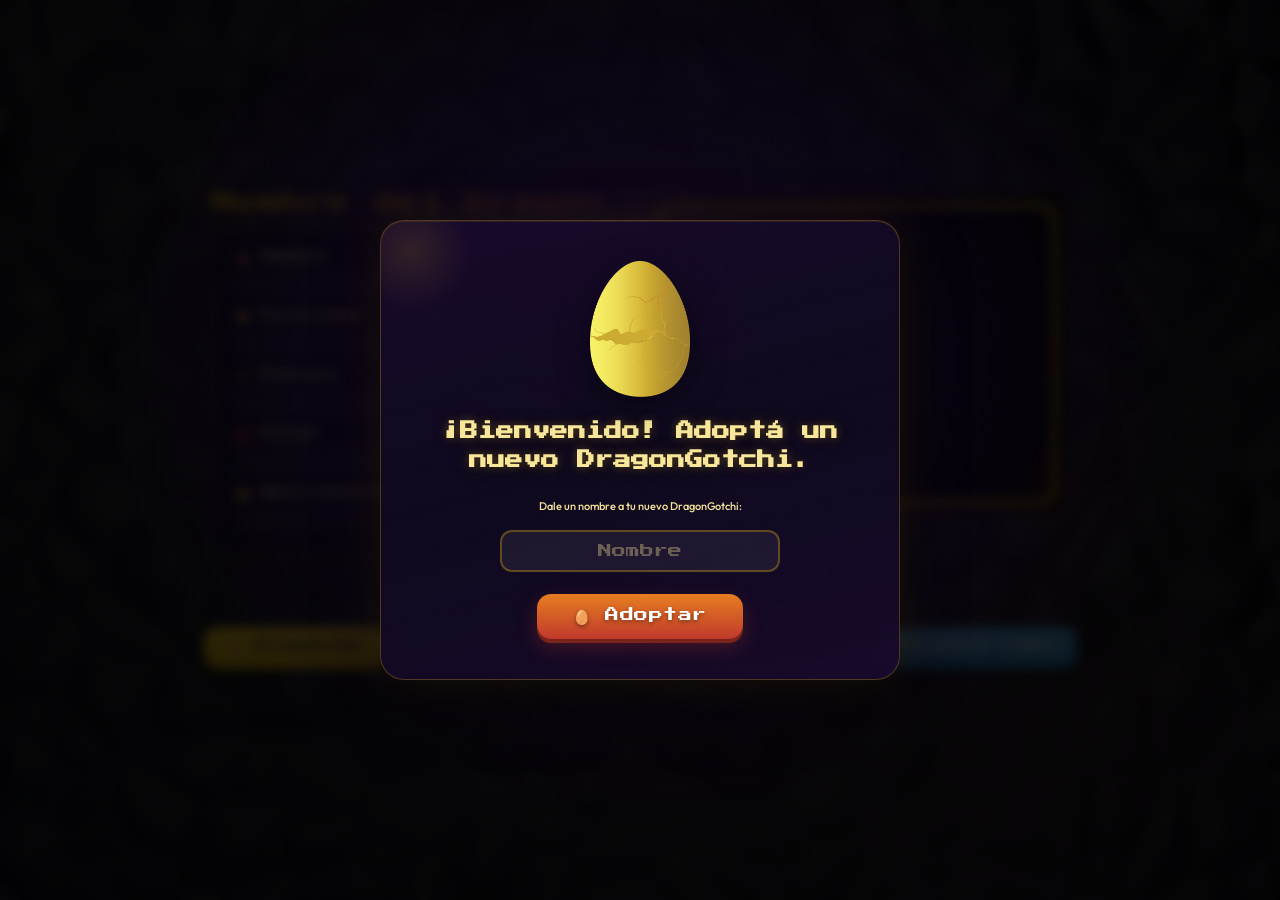
<file: index.html>
<!DOCTYPE html>
<html lang="es">
<head>
    <meta charset="UTF-8">
    <meta name="viewport" content="width=device-width, initial-scale=1.0">
    <meta name="description" content="DragonGotchi — Adoptá y cuidá a tu dragón virtual. Un juego tipo Tamagotchi con arquitectura limpia.">
    <title>DragonGotchi — Tu Dragón Virtual</title>
    <link rel="icon" href="favicon.ico">
    <!-- Fonts -->
    <link rel="preconnect" href="https://fonts.googleapis.com">
    <link rel="preconnect" href="https://fonts.gstatic.com" crossorigin>
    <link href="https://fonts.googleapis.com/css2?family=Outfit:wght@400;500;600;700&family=Press+Start+2P&display=swap" rel="stylesheet">
    <!-- Styles -->
    <link rel="stylesheet" type="text/css" href="styles.css">
    <link rel="stylesheet" type="text/css" href="pantallaInicial.css">
</head>
<body>
    <!-- ═══ Pantalla Inicial: Adopción ═══ -->
    <div id="pantalla-inicial" class="pantalla-superpuesta" style="display: none;">
        <div class="contenedor-inicial">
            <img src="huevo3.png" alt="Huevo de dragón" class="huevo-decorativo">
            <h2 id="mensaje-bienvenida">¡Bienvenido!</h2>
            <div id="formulario-nombre" style="display: none;">
                <label for="nombre-tamagotchi">Dale un nombre a tu nuevo DragonGotchi:</label>
                <input type="text" id="nombre-tamagotchi" placeholder="Nombre" autocomplete="off" spellcheck="false">
                <button id="crear-tamagotchi" type="button">Adoptar</button>
            </div>
            <button id="continuar-juego" type="button" style="display: none;">Continuar</button>
        </div>
    </div>

    <!-- ═══ Pantalla de Muerte ═══ -->
    <div id="pantalla-muerte" class="pantalla-superpuesta" style="display: none;">
        <div class="contenedor-inicial">
            <h1 id="mensaje-muerte" style="display: none;"></h1>
            <button id="reiniciar-Tamagotchi" type="button" style="display: none;">Reiniciar</button>
        </div>
    </div>

    <!-- ═══ Contenedor Principal del Juego ═══ -->
    <main class="contenedor-principal">
        <div class="contenedor-contenido">
            <!-- Panel izquierdo: Nombre y Stats -->
            <section class="lado-izquierdo" aria-label="Estado del dragón">
                <div id="nombre-dragon">Nombre del Dragón</div>
                <div class="panel-stats">
                    <div class="barras-estado">
                        <div class="estado estado--alerta" id="estado-hambre" data-stat="hambre">
                            <div class="estado-encabezado">
                                <label id="label-hambre" for="barra-hambre">Hambre</label>
                                <span id="valor-hambre" class="valor-estado">0%</span>
                            </div>
                            <div class="contenedor-barra" role="progressbar" aria-labelledby="label-hambre" aria-valuemin="0" aria-valuemax="100" aria-valuenow="0">
                                <div id="barra-hambre" class="barra"></div>
                            </div>
                        </div>
                        <div class="estado estado--positivo" id="estado-felicidad" data-stat="felicidad">
                            <div class="estado-encabezado">
                                <label id="label-felicidad" for="barra-felicidad">Felicidad</label>
                                <span id="valor-felicidad" class="valor-estado">100%</span>
                            </div>
                            <div class="contenedor-barra" role="progressbar" aria-labelledby="label-felicidad" aria-valuemin="0" aria-valuemax="100" aria-valuenow="100">
                                <div id="barra-felicidad" class="barra"></div>
                            </div>
                        </div>
                        <div class="estado estado--energia" id="estado-energia" data-stat="energia">
                            <div class="estado-encabezado">
                                <label id="label-energia" for="barra-energia">Energía</label>
                                <span id="valor-energia" class="valor-estado">100%</span>
                            </div>
                            <div class="contenedor-barra" role="progressbar" aria-labelledby="label-energia" aria-valuemin="0" aria-valuemax="100" aria-valuenow="100">
                                <div id="barra-energia" class="barra"></div>
                            </div>
                        </div>
                        <div class="estado estado--positivo" id="estado-salud" data-stat="salud">
                            <div class="estado-encabezado">
                                <label id="label-salud" for="barra-salud">Salud</label>
                                <span id="valor-salud" class="valor-estado">100%</span>
                            </div>
                            <div class="contenedor-barra" role="progressbar" aria-labelledby="label-salud" aria-valuemin="0" aria-valuemax="100" aria-valuenow="100">
                                <div id="barra-salud" class="barra"></div>
                            </div>
                        </div>
                        <div class="estado estado--alerta" id="estado-aburrimiento" data-stat="aburrimiento">
                            <div class="estado-encabezado">
                                <label id="label-aburrimiento" for="barra-aburrimiento">Aburrimiento</label>
                                <span id="valor-aburrimiento" class="valor-estado">0%</span>
                            </div>
                            <div class="contenedor-barra" role="progressbar" aria-labelledby="label-aburrimiento" aria-valuemin="0" aria-valuemax="100" aria-valuenow="0">
                                <div id="barra-aburrimiento" class="barra"></div>
                            </div>
                        </div>
                    </div>
                </div>
            </section>

            <!-- Panel central: Dragón -->
            <section class="contenedor-dragon" aria-label="Dragón virtual">
                <video id="tamagotchi-video" width="320" height="240" autoplay loop muted>
                    <source src="" type="video/mp4">
                </video>
            </section>
        </div>

        <div id="contador-tiempo">
            <span id="tiempo-transcurrido" style="display: none;">0</span> 
        </div>

        <!-- Panel de Minijuego -->
        <div id="minijuego-container" class="minijuego-panel" hidden>
            <div class="minijuego-panel__header">
                <div>
                    <h2 class="minijuego-panel__title">Minijuego</h2>
                    <p class="minijuego-panel__subtitle">El dragón sigue visible mientras jugás.</p>
                </div>
                <button id="cerrar-minijuego" type="button" class="minijuego-panel__close">Cerrar</button>
            </div>
            <iframe id="gameFrame" src="" title="Minijuego DragonGotchi" loading="lazy"></iframe>
        </div>

        <!-- Botones de Acción -->
        <nav class="botones" aria-label="Acciones del dragón">
            <button id="alimentar" type="button">Alimentar</button>
            <button id="jugar" type="button">Jugar</button>
            <button id="dormir" type="button">Dormir</button>
            <button id="curar" type="button">Curar</button>
            <button id="pip-button" type="button" class="boton-pip">Minimizar video</button>
            <button id="reiniciar-Tamagotchi-btn" style="display:none">Reiniciar</button>
        </nav>
        <p id="acciones-ayuda" class="acciones-ayuda" aria-live="polite"></p>
    </main>

    <!-- Toast de mensajes de confirmación -->
    <div id="log-mensajes" aria-live="polite"></div>

    <script src="src/web/main.js" type="module"></script>  
</body>
</html>
</file>
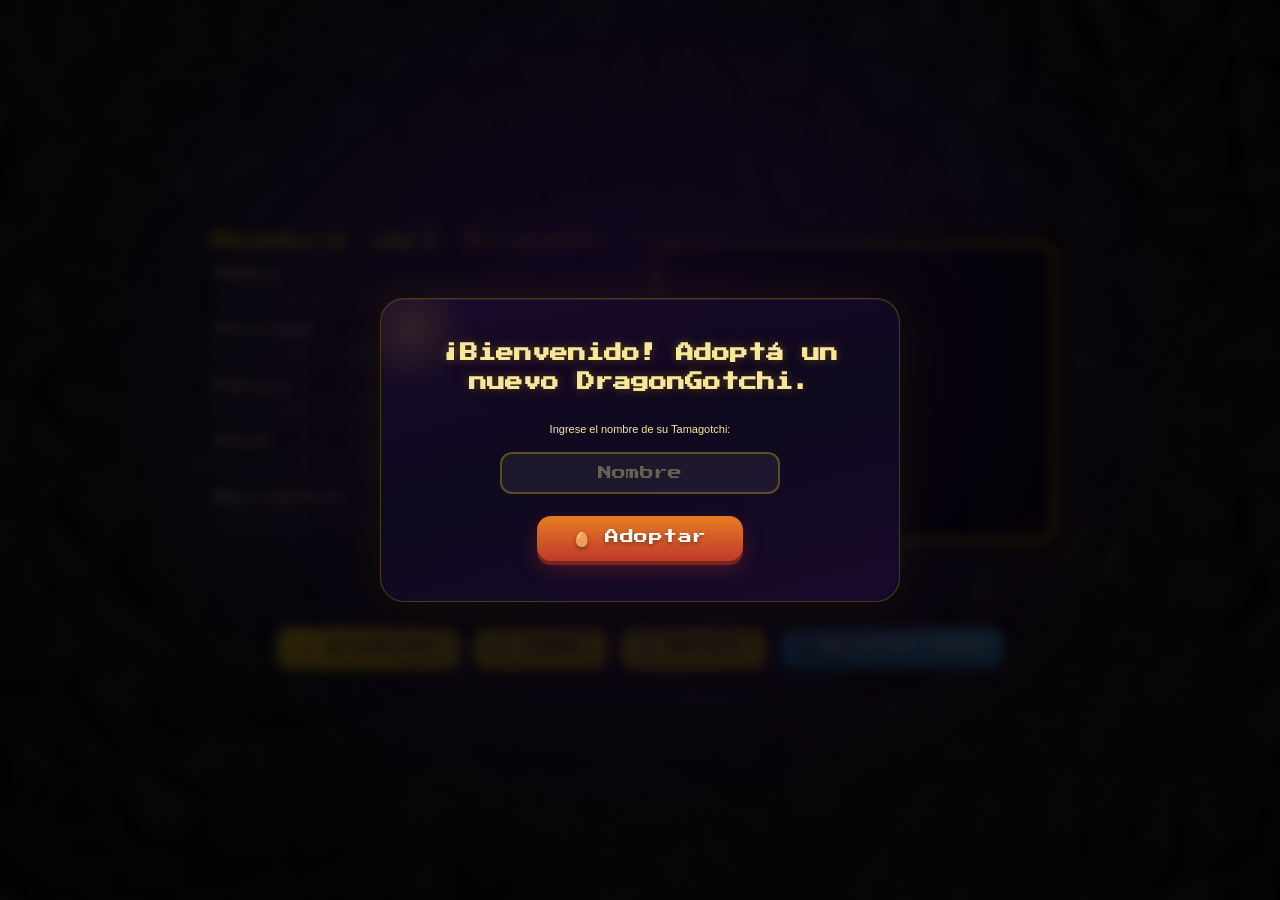
<file: src/web/index.html>
<!DOCTYPE html>
<html lang="en">
<head>
    <meta charset="UTF-8">
    <meta name="viewport" content="width=device-width, initial-scale=1.0">
    <title>DragonGotchi - Clean Architecture</title>
    <!-- Los estilos están en la raíz, así que subimos dos niveles -->
    <link rel="stylesheet" type="text/css" href="../../styles.css">
    <link rel="stylesheet" type="text/css" href="../../pantallaInicial.css">
    <link href="https://fonts.googleapis.com/css2?family=Press+Start+2P&display=swap" rel="stylesheet">
</head>
<body>
    <div id="pantalla-inicial" class="pantalla-superpuesta">
        <div class="contenedor-inicial">
            <h2 id="mensaje-bienvenida">¡Bienvenido!</h2>
            <div id="formulario-nombre" style="display: none;">
                <label for="nombre-tamagotchi">Ingrese el nombre de su Tamagotchi:</label>
                <input type="text" id="nombre-tamagotchi" placeholder="Nombre">
                <button id="crear-tamagotchi">Adoptar</button>
            </div>
            <button id="continuar-juego" style="display: none;">Continuar</button>
        </div>
    </div>

    <div id="pantalla-muerte" class="pantalla-superpuesta">
        <div class="contenedor-inicial">
            <h1 id="mensaje-muerte" style="display: none;"></h1>
            <button id="reiniciar-Tamagotchi" style="display: none;">Reiniciar</button>
        </div>
    </div>

    <div class="contenedor-principal">
        <div class="contenedor-contenido">
            <div class="lado-izquierdo">
                <div id="nombre-dragon">Nombre del Dragón</div>
                <div id="minijuego-container" style="display: none;">
                    <iframe id="gameFrame" src="" width="500" height="500"></iframe>
                </div>
                <div class="barras-estado">
                    <div class="estado">
                        <label for="barra-hambre">Hambre</label>
                        <div class="contenedor-barra"><div id="barra-hambre" class="barra"></div></div>
                    </div>
                    <div class="estado">
                        <label for="barra-felicidad">Felicidad</label>
                        <div class="contenedor-barra"><div id="barra-felicidad" class="barra"></div></div>
                    </div>
                    <div class="estado">
                        <label for="barra-energia">Energía</label>
                        <div class="contenedor-barra"><div id="barra-energia" class="barra"></div></div>
                    </div>
                    <div class="estado">
                        <label for="barra-salud">Salud</label>
                        <div class="contenedor-barra"><div id="barra-salud" class="barra"></div></div>
                    </div>
                    <div class="estado">
                        <label for="barra-aburrimiento">Aburrimiento</label>
                        <div class="contenedor-barra"><div id="barra-aburrimiento" class="barra"></div></div>
                    </div>
                </div>
            </div>

            <div class="contenedor-dragon">
                <div id="log-mensajes"></div>
                <!-- Los videos están en la raíz/videos, subimos dos niveles -->
                <video id="tamagotchi-video" width="320" height="240" autoplay loop muted>
                    <source src="" type="video/mp4">
                </video>
            </div>
        </div>

        <div id="contador-tiempo">
            <span id="tiempo-transcurrido" style="display: none;">0</span> 
        </div>

        <div class="botones">
            <button id="alimentar">Alimentar</button>
            <button id="jugar">Jugar</button>
            <button id="dormir">Dormir</button>
            <button id="curar" style="display: none;">Curar</button>
            <button id="pip-button" class="boton-pip">Minimizar</button>
            <button id="reiniciar-Tamagotchi-btn" style="display:none">Reiniciar</button>
        </div>
    </div>  
    <!-- Script principal en la misma carpeta web/ -->
    <script src="main.js" type="module"></script>  
</body>
</html>
</file>
<file: styles.css>
/* ═══════════════════════════════════════════════════════════
   DragonGotchi — "Dragon's Lair Retro-Premium" Design System
   ═══════════════════════════════════════════════════════════ */

/* ── Phase 1: Design Tokens ────────────────────────────────── */
:root {
    /* Paleta Dragon's Lair */
    --color-gold:          #F1C40F;
    --color-gold-dark:     #D4AC0D;
    --color-gold-light:    #f8e79b;
    --color-gold-glow:     rgba(241, 196, 15, 0.35);
    --color-fire-orange:   #E67E22;
    --color-fire-red:      #C0392B;
    --color-ember:         #e25822;
    --color-dragon-purple: #1a0a2e;
    --color-bg-dark:       #0d0d1a;
    --color-bg-card:       rgba(15, 10, 30, 0.82);
    --color-glass:         rgba(241, 196, 15, 0.06);
    --color-glass-border:  rgba(241, 196, 15, 0.22);
    --color-text-primary:  #f8e79b;
    --color-text-muted:    rgba(248, 231, 155, 0.6);

    /* Status Colors */
    --color-good-start:    #2ecc71;
    --color-good-end:      #6ee7b7;
    --color-warn-start:    #f1c40f;
    --color-warn-end:      #f39c12;
    --color-crit-start:    #e74c3c;
    --color-crit-end:      #ff7b72;
    --color-energy-start:  #22d3ee;
    --color-energy-end:    #3b82f6;

    /* Typography */
    --font-pixel:   'Press Start 2P', cursive;
    --font-display: 'Outfit', sans-serif;

    /* Spacing */
    --radius-sm: 8px;
    --radius-md: 14px;
    --radius-lg: 20px;
    --radius-xl: 24px;

    /* Shadows */
    --shadow-glow:   0 0 20px rgba(241, 196, 15, 0.15);
    --shadow-fire:   0 0 40px rgba(230, 126, 34, 0.18);
    --shadow-depth:  0 12px 36px rgba(0, 0, 0, 0.5);
    --shadow-inset:  inset 0 2px 8px rgba(0, 0, 0, 0.3);

    /* Transitions */
    --transition-fast:   0.2s ease-in-out;
    --transition-normal: 0.35s ease-in-out;
    --transition-slow:   0.6s cubic-bezier(0.16, 1, 0.3, 1);
}


/* ── Phase 1: Global Keyframes ─────────────────────────────── */

@keyframes pulse-glow {
    0%, 100% { box-shadow: 0 0 8px var(--color-gold-glow); }
    50%      { box-shadow: 0 0 22px var(--color-gold-glow), 0 0 40px rgba(241, 196, 15, 0.1); }
}

@keyframes fade-in-up {
    from { opacity: 0; transform: translateY(14px); }
    to   { opacity: 1; transform: translateY(0); }
}

@keyframes fade-out-down {
    from { opacity: 1; transform: translateY(0); }
    to   { opacity: 0; transform: translateY(10px); }
}

@keyframes shimmer {
    0%   { background-position: -200% center; }
    100% { background-position: 200% center; }
}

@keyframes bar-shine {
    0%, 90%  { opacity: 0; left: -40%; }
    95%      { opacity: 0.5; }
    100%     { opacity: 0; left: 110%; }
}

@keyframes breathe {
    0%, 100% { box-shadow: 0 0 18px rgba(241, 196, 15, 0.12), var(--shadow-depth); }
    50%      { box-shadow: 0 0 32px rgba(241, 196, 15, 0.22), var(--shadow-depth); }
}

@keyframes text-glow {
    0%, 100% { text-shadow: 0 0 8px rgba(241, 196, 15, 0.3); }
    50%      { text-shadow: 0 0 18px rgba(241, 196, 15, 0.5), 0 0 40px rgba(241, 196, 15, 0.15); }
}

@keyframes pulse-critical {
    0%, 100% { opacity: 1; }
    50%      { opacity: 0.7; }
}

@keyframes float-egg {
    0%, 100% { transform: translateY(0px); }
    50%      { transform: translateY(-8px); }
}

@keyframes shake-death {
    0%, 100% { transform: translateX(0); }
    10%, 30%, 50%, 70%, 90% { transform: translateX(-3px); }
    20%, 40%, 60%, 80%      { transform: translateX(3px); }
}

@keyframes border-pulse-red {
    0%, 100% { border-color: rgba(192, 57, 43, 0.5); }
    50%      { border-color: rgba(231, 76, 60, 0.8); }
}


/* ── Phase 1: Body & Background ────────────────────────────── */

* {
    box-sizing: border-box;
}

body {
    font-family: var(--font-pixel);
    text-align: center;
    background-color: var(--color-bg-dark);
    background-image: url('pared.png');
    background-size: cover;
    background-position: center;
    background-attachment: fixed;
    margin: 0;
    min-height: 100vh;
    display: flex;
    flex-direction: column;
    justify-content: center;
    align-items: center;
    padding: 24px;
    position: relative;
    overflow-x: hidden;
}

/* Dark overlay gradient on top of background image */
body::before {
    content: '';
    position: fixed;
    inset: 0;
    background:
        radial-gradient(ellipse at 50% 30%, rgba(26, 10, 46, 0.65) 0%, transparent 70%),
        radial-gradient(ellipse at 80% 80%, rgba(192, 57, 43, 0.08) 0%, transparent 50%),
        linear-gradient(180deg, rgba(13, 13, 26, 0.55) 0%, rgba(13, 13, 26, 0.75) 100%);
    pointer-events: none;
    z-index: 0;
}

/* Everything sits above the overlay */
body > * {
    position: relative;
    z-index: 1;
}


/* ── Phase 1 & 3: Contenedor Principal ─────────────────────── */

.contenedor-principal {
    display: flex;
    flex-direction: column;
    align-items: center;
    gap: 20px;
    width: min(1200px, 100%);
}

.contenedor-contenido {
    display: flex;
    align-items: flex-start;
    gap: 40px;
    justify-content: center;
    flex-wrap: wrap;
    width: 100%;
}


/* ── Phase 3: Lado Izquierdo ───────────────────────────────── */

.lado-izquierdo {
    display: flex;
    flex-direction: column;
    align-items: flex-start;
    gap: 16px;
}


/* ── Phase 3: Nombre del Dragón ────────────────────────────── */

#nombre-dragon {
    font-family: var(--font-pixel);
    font-size: 22px;
    text-align: left;
    color: transparent;
    background: linear-gradient(135deg, var(--color-gold), var(--color-fire-orange), var(--color-gold));
    background-size: 200% auto;
    -webkit-background-clip: text;
    background-clip: text;
    animation: shimmer 4s linear infinite, text-glow 3s ease-in-out infinite;
    filter: drop-shadow(0 2px 4px rgba(0, 0, 0, 0.5));
    letter-spacing: 1px;
}


/* ── Phase 3: Panel de Stats (Glassmorphism) ───────────────── */

.panel-stats {
    background: var(--color-bg-card);
    backdrop-filter: blur(12px);
    -webkit-backdrop-filter: blur(12px);
    border: 1px solid var(--color-glass-border);
    border-radius: var(--radius-lg);
    padding: 20px 22px;
    box-shadow: var(--shadow-glow), var(--shadow-depth);
}


/* ── Phase 3: Barras de Estado ─────────────────────────────── */

.barras-estado {
    display: flex;
    flex-direction: column;
    gap: 14px;
    width: min(340px, 100%);
}

.estado {
    display: flex;
    flex-direction: column;
    align-items: flex-start;
    width: 100%;
    gap: 5px;
}

.estado-encabezado {
    display: flex;
    justify-content: space-between;
    align-items: center;
    width: 100%;
    gap: 12px;
}

.estado label,
.valor-estado {
    color: var(--color-text-primary);
    font-size: 11px;
}

.estado label {
    text-align: left;
}

.valor-estado {
    font-size: 10px;
    text-align: right;
    color: var(--color-text-muted);
    font-family: var(--font-display);
    font-weight: 600;
    letter-spacing: 0.5px;
}

.contenedor-barra {
    width: 100%;
    height: 26px;
    background: rgba(255, 255, 255, 0.07);
    border-radius: 13px;
    overflow: hidden;
    position: relative;
    border: 1.5px solid rgba(241, 196, 15, 0.18);
    box-shadow: var(--shadow-inset);
}

.barra {
    height: 100%;
    width: 0;
    border-radius: 13px;
    transition: width 0.5s cubic-bezier(0.25, 0.8, 0.25, 1), background-color 0.4s ease;
    position: relative;
    overflow: hidden;
}

/* Shine sweep on bars */
.barra::after {
    content: '';
    position: absolute;
    top: 0;
    left: -40%;
    width: 30%;
    height: 100%;
    background: linear-gradient(90deg, transparent, rgba(255, 255, 255, 0.25), transparent);
    animation: bar-shine 6s ease-in-out infinite;
    animation-delay: calc(var(--bar-index, 0) * 1s);
}

/* Bar colors by level */
.estado[data-level='high'] .barra,
.estado[data-level='good'] .barra {
    background: linear-gradient(90deg, var(--color-good-start), var(--color-good-end));
}
.estado[data-level='medium'] .barra,
.estado[data-level='warning'] .barra {
    background: linear-gradient(90deg, var(--color-warn-start), var(--color-warn-end));
}
.estado[data-level='low'] .barra,
.estado[data-level='critical'] .barra {
    background: linear-gradient(90deg, var(--color-crit-start), var(--color-crit-end));
    animation: pulse-critical 1.5s ease-in-out infinite;
}

/* Energy-specific colors */
.estado--energia[data-level='high'] .barra,
.estado--energia[data-level='good'] .barra {
    background: linear-gradient(90deg, var(--color-energy-start), var(--color-energy-end));
}
.estado--energia[data-level='medium'] .barra,
.estado--energia[data-level='warning'] .barra {
    background: linear-gradient(90deg, #38bdf8, #818cf8);
}
.estado--energia[data-level='low'] .barra,
.estado--energia[data-level='critical'] .barra {
    background: linear-gradient(90deg, #7c3aed, #c084fc);
    animation: pulse-critical 1.5s ease-in-out infinite;
}

/* Stat icons via label pseudo-element */
#label-hambre::before        { content: '🍖 '; }
#label-felicidad::before     { content: '😊 '; }
#label-energia::before       { content: '⚡ '; }
#label-salud::before         { content: '❤️ '; }
#label-aburrimiento::before  { content: '😴 '; }

/* Bar stagger animation delays */
#estado-hambre       { --bar-index: 0; }
#estado-felicidad    { --bar-index: 1; }
#estado-energia      { --bar-index: 2; }
#estado-salud        { --bar-index: 3; }
#estado-aburrimiento { --bar-index: 4; }


/* ── Phase 3: Contenedor del Dragón ────────────────────────── */

.contenedor-dragon {
    background: radial-gradient(ellipse at center bottom, rgba(26, 10, 46, 0.6) 0%, #000 70%);
    display: flex;
    justify-content: center;
    align-items: center;
    position: relative;
    min-width: 416px;
    min-height: 316px;
    border-radius: var(--radius-lg);
    padding: 10px;
    border: 2px solid var(--color-glass-border);
    animation: breathe 4s ease-in-out infinite;
}

/* Corner glow accents */
.contenedor-dragon::before,
.contenedor-dragon::after {
    content: '';
    position: absolute;
    width: 60px;
    height: 60px;
    border-radius: 50%;
    pointer-events: none;
    filter: blur(20px);
}
.contenedor-dragon::before {
    top: -10px;
    left: -10px;
    background: rgba(241, 196, 15, 0.15);
}
.contenedor-dragon::after {
    bottom: -10px;
    right: -10px;
    background: rgba(230, 126, 34, 0.12);
}

#tamagotchi-video {
    width: 400px;
    height: 300px;
    border: 4px solid var(--color-gold);
    border-radius: var(--radius-md);
    box-shadow:
        0 0 20px rgba(241, 196, 15, 0.15),
        inset 0 0 30px rgba(0, 0, 0, 0.4);
    background-color: #000;
    transition: opacity var(--transition-normal), filter var(--transition-normal);
}

body.pip-activo #tamagotchi-video {
    opacity: 0.15;
    filter: grayscale(0.5) blur(2px);
}

body.pip-activo .contenedor-dragon::after {
    content: '📺 Video en Picture-in-Picture';
    position: absolute;
    inset: 0;
    display: flex;
    align-items: center;
    justify-content: center;
    color: var(--color-gold);
    font-size: 11px;
    font-family: var(--font-display);
    font-weight: 600;
    padding: 16px;
    pointer-events: none;
    background: none;
    filter: none;
    width: auto;
    height: auto;
    border-radius: 0;
}


/* ── Phase 3: Botones ──────────────────────────────────────── */

.botones {
    display: flex;
    gap: 12px;
    justify-content: center;
    flex-wrap: wrap;
    padding: 4px 0;
}

button {
    background: linear-gradient(180deg, #f5d020 0%, #d4ac0d 100%);
    color: #1a0a2e;
    border: none;
    border-radius: var(--radius-md);
    padding: 12px 22px;
    font-family: var(--font-pixel);
    font-size: 12px;
    cursor: pointer;
    box-shadow:
        0 4px 0 #a88a0a,
        0 6px 12px rgba(0, 0, 0, 0.3);
    transition:
        transform var(--transition-fast),
        box-shadow var(--transition-fast),
        background var(--transition-fast),
        filter var(--transition-fast);
    position: relative;
    letter-spacing: 0.5px;
    text-shadow: 0 1px 0 rgba(255, 255, 255, 0.2);
}

button:hover {
    background: linear-gradient(180deg, #ffe066 0%, #f1c40f 100%);
    transform: translateY(-2px);
    box-shadow:
        0 6px 0 #a88a0a,
        0 10px 20px rgba(241, 196, 15, 0.2),
        0 0 15px rgba(241, 196, 15, 0.15);
}

button:active {
    transform: translateY(2px);
    box-shadow:
        0 1px 0 #a88a0a,
        0 2px 4px rgba(0, 0, 0, 0.3);
}

button:focus-visible {
    outline: 3px solid var(--color-gold);
    outline-offset: 3px;
}

button:disabled {
    background: linear-gradient(180deg, #4a4535 0%, #3a3528 100%);
    color: rgba(200, 190, 155, 0.5);
    cursor: not-allowed;
    box-shadow: none;
    transform: none;
    filter: grayscale(0.3);
    text-shadow: none;
}

button:disabled:hover {
    background: linear-gradient(180deg, #4a4535 0%, #3a3528 100%);
    transform: none;
    box-shadow: none;
    filter: grayscale(0.3);
}

/* Button icons via pseudo-elements */
#alimentar::before { content: '🍖 '; }
#jugar::before     { content: '🎮 '; }
#dormir::before    { content: '💤 '; }
#curar::before     { content: '💊 '; }

/* PiP button special style */
.boton-pip {
    background: linear-gradient(180deg, #5dade2 0%, #2e86c1 100%);
    box-shadow: 0 4px 0 #1a5276, 0 6px 12px rgba(0, 0, 0, 0.3);
    color: #fff;
    text-shadow: 0 1px 2px rgba(0, 0, 0, 0.3);
    font-size: 10px;
}

.boton-pip:hover {
    background: linear-gradient(180deg, #85c1e9 0%, #5dade2 100%);
    box-shadow: 0 6px 0 #1a5276, 0 10px 20px rgba(93, 173, 226, 0.2);
}

.boton-pip.boton-pip--activo {
    background: linear-gradient(180deg, #2ecc71 0%, #27ae60 100%);
    box-shadow: 0 4px 0 #1e8449, 0 6px 12px rgba(0, 0, 0, 0.3);
}

.boton-pip::before {
    content: '📺 ';
}


/* ── Phase 3: Contador de Tiempo ───────────────────────────── */

#contador-tiempo {
    font-family: var(--font-pixel);
    font-size: 14px;
    text-align: center;
    margin-bottom: 8px;
    color: var(--color-gold);
    background: var(--color-bg-card);
    backdrop-filter: blur(8px);
    -webkit-backdrop-filter: blur(8px);
    padding: 10px 18px;
    border-radius: var(--radius-md);
    border: 1px solid var(--color-glass-border);
    box-shadow: var(--shadow-glow);
}


/* ── Phase 4: Log de Mensajes (Toast Notification) ─────────── */

@keyframes toast-slide-in {
    from { opacity: 0; transform: translateX(-50%) translateY(20px); }
    to   { opacity: 1; transform: translateX(-50%) translateY(0); }
}

#log-mensajes {
    position: fixed;
    bottom: 32px;
    left: 50%;
    transform: translateX(-50%);
    width: max(280px, min(420px, 90vw));
    color: var(--color-text-primary);
    font-family: var(--font-display);
    font-weight: 600;
    font-size: 15px;
    line-height: 1.5;
    background: linear-gradient(135deg, rgba(15, 10, 30, 0.92), rgba(26, 10, 46, 0.92));
    backdrop-filter: blur(18px);
    -webkit-backdrop-filter: blur(18px);
    padding: 16px 24px;
    border-radius: var(--radius-lg);
    border: 1.5px solid var(--color-gold);
    text-align: center;
    box-shadow:
        0 0 24px rgba(241, 196, 15, 0.2),
        0 8px 32px rgba(0, 0, 0, 0.5);
    z-index: 9999;
    display: none;
    animation: toast-slide-in 0.35s ease-out;
}

#log-mensajes p {
    margin: 0;
}


/* ── Phase 4: Texto de Ayuda ───────────────────────────────── */

.acciones-ayuda {
    color: var(--color-text-muted);
    font-size: 10px;
    font-family: var(--font-display);
    font-weight: 500;
    line-height: 1.6;
    min-height: 1.5em;
    margin: 0;
    max-width: 900px;
    padding: 8px 16px;
    background: rgba(15, 10, 30, 0.5);
    border-radius: var(--radius-sm);
    border: 1px solid rgba(241, 196, 15, 0.08);
    transition: color var(--transition-normal);
}


/* ── Phase 5: Panel de Minijuego ───────────────────────────── */

#minijuego-container {
    width: min(100%, 880px);
    background: var(--color-bg-card);
    backdrop-filter: blur(12px);
    -webkit-backdrop-filter: blur(12px);
    border: 2px solid var(--color-gold);
    padding: 18px;
    border-radius: var(--radius-xl);
    box-shadow: 0 0 30px rgba(241, 196, 15, 0.12), var(--shadow-depth);
    animation: fade-in-up 0.4s var(--transition-slow);
}

#gameFrame {
    width: 100%;
    height: min(60vh, 520px);
    border: none;
    border-radius: var(--radius-md);
    background: #000;
    box-shadow: var(--shadow-inset);
}

.minijuego-panel__header {
    display: flex;
    justify-content: space-between;
    align-items: flex-start;
    gap: 16px;
    margin-bottom: 14px;
    text-align: left;
}

.minijuego-panel__title {
    color: var(--color-gold);
    margin: 0 0 6px;
    font-size: 16px;
    font-family: var(--font-pixel);
}

.minijuego-panel__title::before {
    content: '🎮 ';
}

.minijuego-panel__subtitle {
    color: var(--color-text-muted);
    font-size: 11px;
    font-family: var(--font-display);
    font-weight: 500;
    line-height: 1.5;
    margin: 0;
}

.minijuego-panel__close {
    white-space: nowrap;
    font-size: 10px;
    background: linear-gradient(180deg, #e74c3c 0%, #c0392b 100%) !important;
    color: #fff !important;
    box-shadow: 0 4px 0 #7b241c, 0 6px 12px rgba(0, 0, 0, 0.3) !important;
    text-shadow: 0 1px 2px rgba(0, 0, 0, 0.3);
}

.minijuego-panel__close:hover {
    background: linear-gradient(180deg, #ff6b6b 0%, #e74c3c 100%) !important;
    box-shadow: 0 6px 0 #7b241c, 0 10px 20px rgba(231, 76, 60, 0.2) !important;
}

.minijuego-panel__close::before {
    content: '✕ ';
}


/* ── Phase 6: Responsive ───────────────────────────────────── */

@media (max-width: 900px) {
    body {
        padding: 16px;
    }

    .contenedor-contenido {
        gap: 24px;
    }

    .contenedor-dragon,
    #tamagotchi-video {
        width: min(100%, 400px);
        min-width: auto;
    }

    #tamagotchi-video {
        height: auto;
        aspect-ratio: 4 / 3;
    }

    .contenedor-dragon {
        min-height: auto;
    }

    .minijuego-panel__header {
        flex-direction: column;
        align-items: stretch;
    }

    #nombre-dragon {
        font-size: 18px;
    }
}

@media (max-width: 600px) {
    body {
        padding: 12px;
    }

    .contenedor-contenido {
        gap: 16px;
    }

    #nombre-dragon {
        font-size: 15px;
        text-align: center;
        width: 100%;
    }

    .lado-izquierdo {
        align-items: center;
        width: 100%;
    }

    .barras-estado {
        width: 100%;
    }

    .panel-stats {
        padding: 14px 16px;
        width: 100%;
    }

    .botones {
        gap: 8px;
    }

    button {
        padding: 10px 14px;
        font-size: 10px;
    }

    .boton-pip {
        font-size: 9px;
    }

    #log-mensajes {
        font-size: 13px;
        width: min(90vw, 360px);
        bottom: 20px;
        padding: 12px 18px;
    }

    .acciones-ayuda {
        font-size: 9px;
    }

    .contenedor-dragon {
        border-radius: var(--radius-md);
    }

    #tamagotchi-video {
        border-width: 3px;
        border-radius: var(--radius-sm);
    }
}


/* ── Phase 6: Accessibility - Reduced Motion ───────────────── */

@media (prefers-reduced-motion: reduce) {
    *,
    *::before,
    *::after {
        animation-duration: 0.01ms !important;
        animation-iteration-count: 1 !important;
        transition-duration: 0.01ms !important;
    }
}
</file>
<file: pantallaInicial.css>
/* ═══════════════════════════════════════════════════════════
   DragonGotchi — Pantallas Overlay (Bienvenida / Muerte)
   ═══════════════════════════════════════════════════════════ */

/* ── Overlay Base ──────────────────────────────────────────── */

.pantalla-superpuesta {
    position: fixed;
    inset: 0;
    background:
        radial-gradient(ellipse at 50% 40%, rgba(26, 10, 46, 0.7) 0%, transparent 60%),
        rgba(0, 0, 0, 0.82);
    display: flex;
    justify-content: center;
    align-items: center;
    z-index: 100;
    backdrop-filter: blur(6px);
    -webkit-backdrop-filter: blur(6px);
    animation: fade-in-up 0.5s ease-out;
}


/* ── Modal Card ────────────────────────────────────────────── */

.contenedor-inicial {
    background: linear-gradient(
        165deg,
        rgba(26, 10, 46, 0.92) 0%,
        rgba(15, 10, 30, 0.95) 50%,
        rgba(26, 10, 46, 0.92) 100%
    );
    backdrop-filter: blur(20px);
    -webkit-backdrop-filter: blur(20px);
    border: 1.5px solid rgba(241, 196, 15, 0.25);
    padding: 40px 48px;
    border-radius: 24px;
    text-align: center;
    font-family: var(--font-pixel);
    box-shadow:
        0 0 40px rgba(241, 196, 15, 0.08),
        0 20px 60px rgba(0, 0, 0, 0.5),
        inset 0 1px 0 rgba(241, 196, 15, 0.1);
    max-width: min(520px, 90vw);
    animation: fade-in-up 0.6s cubic-bezier(0.16, 1, 0.3, 1);
    position: relative;
    overflow: hidden;
}

/* Subtle decorative glow in top-left corner */
.contenedor-inicial::before {
    content: '';
    position: absolute;
    top: -30px;
    left: -30px;
    width: 120px;
    height: 120px;
    background: radial-gradient(circle, rgba(241, 196, 15, 0.12) 0%, transparent 70%);
    pointer-events: none;
    border-radius: 50%;
}


/* ── Welcome Title ─────────────────────────────────────────── */

#mensaje-bienvenida {
    color: #f8e79b;
    font-size: 18px;
    margin: 0 0 24px;
    line-height: 1.6;
    text-shadow:
        0 0 10px rgba(241, 196, 15, 0.3),
        0 0 30px rgba(241, 196, 15, 0.1);
}


/* ── Egg Image (Decorative) ────────────────────────────────── */

.huevo-decorativo {
    width: 100px;
    height: auto;
    margin: 0 auto 20px;
    display: block;
    animation: float-egg 3s ease-in-out infinite;
    filter: drop-shadow(0 8px 16px rgba(0, 0, 0, 0.5));
}


/* ── Name Input ────────────────────────────────────────────── */

#formulario-nombre {
    margin-top: 8px;
}

#formulario-nombre label {
    color: #f8e79b;
    font-size: 11px;
    display: block;
    margin-bottom: 14px;
    line-height: 1.6;
    font-family: var(--font-display, 'Outfit', sans-serif);
    font-weight: 500;
}

#nombre-tamagotchi {
    margin: 0 0 18px;
    padding: 12px 16px;
    font-size: 14px;
    font-family: var(--font-pixel);
    color: #f8e79b;
    background: rgba(255, 255, 255, 0.06);
    border: 2px solid rgba(241, 196, 15, 0.3);
    border-radius: 12px;
    outline: none;
    transition: border-color 0.3s ease, box-shadow 0.3s ease;
    width: 100%;
    max-width: 280px;
    text-align: center;
}

#nombre-tamagotchi::placeholder {
    color: rgba(248, 231, 155, 0.35);
}

#nombre-tamagotchi:focus {
    border-color: #F1C40F;
    box-shadow: 0 0 16px rgba(241, 196, 15, 0.2);
}


/* ── Adopt Button (Fire Gradient) ──────────────────────────── */

#crear-tamagotchi {
    background: linear-gradient(180deg, #E67E22 0%, #C0392B 100%);
    color: #fff;
    border: none;
    padding: 14px 36px;
    font-family: var(--font-pixel);
    font-size: 14px;
    border-radius: 14px;
    cursor: pointer;
    box-shadow:
        0 4px 0 #7b241c,
        0 8px 20px rgba(192, 57, 43, 0.3);
    transition: transform 0.2s ease, box-shadow 0.2s ease, background 0.2s ease;
    text-shadow: 0 2px 4px rgba(0, 0, 0, 0.4);
    animation: pulse-glow 2.5s ease-in-out infinite;
    display: inline-block;
    margin-top: 4px;
}

#crear-tamagotchi::before {
    content: '🥚 ';
}

#crear-tamagotchi:hover {
    background: linear-gradient(180deg, #f39c12 0%, #e74c3c 100%);
    transform: translateY(-3px);
    box-shadow:
        0 7px 0 #7b241c,
        0 12px 28px rgba(231, 76, 60, 0.35);
}

#crear-tamagotchi:active {
    transform: translateY(2px);
    box-shadow:
        0 1px 0 #7b241c,
        0 2px 4px rgba(0, 0, 0, 0.3);
}


/* ── Continue Button ───────────────────────────────────────── */

#continuar-juego {
    background: linear-gradient(180deg, #2ecc71 0%, #27ae60 100%);
    color: #fff;
    border: none;
    padding: 14px 36px;
    font-family: var(--font-pixel);
    font-size: 14px;
    border-radius: 14px;
    cursor: pointer;
    box-shadow:
        0 4px 0 #1e8449,
        0 8px 20px rgba(39, 174, 96, 0.25);
    transition: transform 0.2s ease, box-shadow 0.2s ease;
    text-shadow: 0 2px 4px rgba(0, 0, 0, 0.3);
    margin-top: 8px;
}

#continuar-juego::before {
    content: '▶ ';
}

#continuar-juego:hover {
    background: linear-gradient(180deg, #58d68d 0%, #2ecc71 100%);
    transform: translateY(-3px);
    box-shadow:
        0 7px 0 #1e8449,
        0 12px 28px rgba(46, 204, 113, 0.3);
}

#continuar-juego:active {
    transform: translateY(2px);
    box-shadow:
        0 1px 0 #1e8449,
        0 2px 4px rgba(0, 0, 0, 0.3);
}


/* ── Death Screen Modifier ─────────────────────────────────── */

#pantalla-muerte {
    background:
        radial-gradient(ellipse at 50% 50%, rgba(100, 10, 10, 0.4) 0%, transparent 60%),
        rgba(0, 0, 0, 0.88);
}

#pantalla-muerte .contenedor-inicial {
    background: linear-gradient(
        165deg,
        rgba(60, 10, 10, 0.92) 0%,
        rgba(20, 5, 5, 0.95) 50%,
        rgba(60, 10, 10, 0.92) 100%
    );
    border-color: rgba(231, 76, 60, 0.4);
    box-shadow:
        0 0 40px rgba(231, 76, 60, 0.1),
        0 20px 60px rgba(0, 0, 0, 0.5),
        inset 0 1px 0 rgba(231, 76, 60, 0.15);
    animation: fade-in-up 0.6s cubic-bezier(0.16, 1, 0.3, 1), shake-death 0.5s ease 0.3s;
}

#mensaje-muerte {
    color: #ff7b72;
    font-size: 16px;
    margin: 0 0 24px;
    text-shadow:
        0 0 10px rgba(231, 76, 60, 0.4),
        0 0 30px rgba(231, 76, 60, 0.15);
    line-height: 1.6;
}

#mensaje-muerte::before {
    content: '💀 ';
}

#reiniciar-Tamagotchi {
    background: linear-gradient(180deg, #E67E22 0%, #C0392B 100%);
    color: #fff;
    padding: 14px 36px;
    font-size: 13px;
    border-radius: 14px;
    box-shadow:
        0 4px 0 #7b241c,
        0 8px 20px rgba(192, 57, 43, 0.3);
    text-shadow: 0 2px 4px rgba(0, 0, 0, 0.4);
}

#reiniciar-Tamagotchi::before {
    content: '🔄 ';
}

#reiniciar-Tamagotchi:hover {
    background: linear-gradient(180deg, #f39c12 0%, #e74c3c 100%);
    transform: translateY(-3px);
    box-shadow:
        0 7px 0 #7b241c,
        0 12px 28px rgba(231, 76, 60, 0.35);
}


/* ── Responsive for Modals ─────────────────────────────────── */

@media (max-width: 600px) {
    .contenedor-inicial {
        padding: 28px 24px;
        border-radius: 18px;
    }

    #mensaje-bienvenida {
        font-size: 14px;
    }

    .huevo-decorativo {
        width: 72px;
    }

    #nombre-tamagotchi {
        font-size: 12px;
        max-width: 100%;
    }

    #crear-tamagotchi,
    #continuar-juego,
    #reiniciar-Tamagotchi {
        padding: 12px 28px;
        font-size: 12px;
    }

    #mensaje-muerte {
        font-size: 13px;
    }
}
</file>
